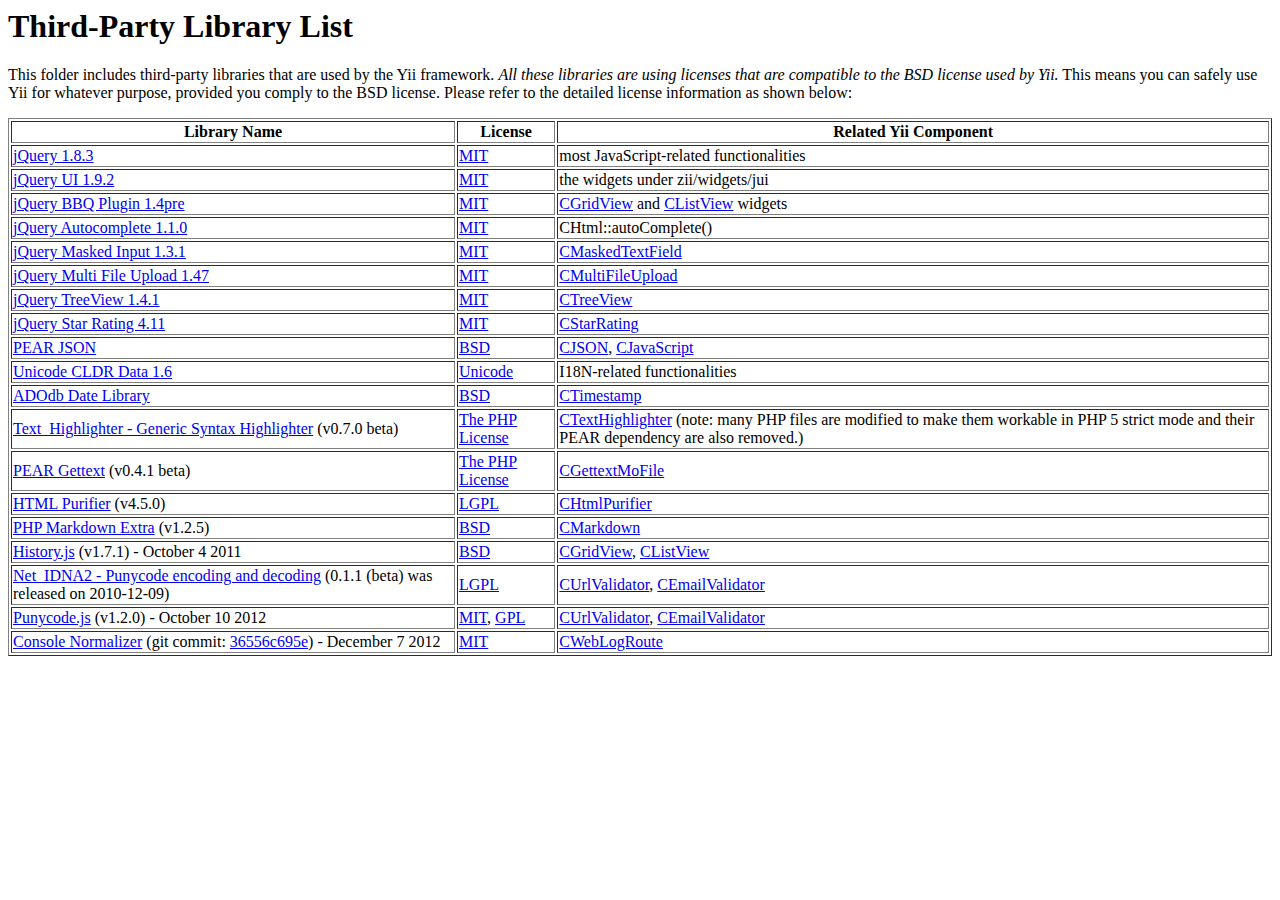
<file: Program Development/yii/framework/vendors/README.html>
<html>
<head>
<title>Third-Party Library List</title>
</head>

<body>
<h1>Third-Party Library List</h1>
<p>
This folder includes third-party libraries that are used by the Yii framework.
<em>All these libraries are using licenses that are compatible to the BSD license used by Yii.</em>
This means you can safely use Yii for whatever purpose, provided you comply to the BSD license.
Please refer to the detailed license information as shown below:
</p>
<table border="1">
<tr>
  <th>Library Name</th>
  <th>License</th>
  <th>Related Yii Component</th>
</tr>

<tr>
  <td><a href="http://jquery.com">jQuery 1.8.3</a></td>
  <td><a href="jquery/LICENSE.txt">MIT</a></td>
  <td>most JavaScript-related functionalities</td>
</tr>
<tr>
  <td><a href="http://www.jqueryui.com">jQuery UI 1.9.2</a></td>
  <td><a href="jqueryui/MIT-LICENSE.txt">MIT</a></td>
  <td>the widgets under zii/widgets/jui</td>
</tr>
<tr>
  <td><a href="http://benalman.com/projects/jquery-bbq-plugin/">jQuery BBQ Plugin 1.4pre</a></td>
  <td><a href="bbq/LICENSE.txt">MIT</a></td>
  <td><a href="http://www.yiiframework.com/doc/api/1.1/CGridView">CGridView</a> and <a href="http://www.yiiframework.com/doc/api/1.1/CListView">CListView</a> widgets</td>
</tr>
<tr>
  <td><a href="http://bassistance.de/jquery-plugins/jquery-plugin-autocomplete/">jQuery Autocomplete 1.1.0</a></td>
  <td><a href="jquery/autocomplete/LICENSE.txt">MIT</a></td>
  <td>CHtml::autoComplete()</td>
</tr>
<tr>
  <td><a href="http://digitalbush.com/projects/masked-input-plugin">jQuery Masked Input 1.3.1</a></td>
  <td><a href="jquery/maskedinput/LICENSE.txt">MIT</a></td>
  <td><a href="http://www.yiiframework.com/doc/api/1.1/CMaskedTextField">CMaskedTextField</a></td>
</tr>
<tr>
  <td><a href="http://www.fyneworks.com/jquery/multiple-file-upload/">jQuery Multi File Upload 1.47</a></td>
  <td><a href="http://www.fyneworks.com/jquery/multiple-file-upload/#tab-License">MIT</a></td>
  <td><a href="http://www.yiiframework.com/doc/api/1.1/CMultiFileUpload">CMultiFileUpload</a></td>
</tr>
<tr>
  <td><a href="http://bassistance.de/jquery-plugins/jquery-plugin-treeview/">jQuery TreeView 1.4.1</a></td>
  <td><a href="jquery/autocomplete/LICENSE.txt">MIT</a></td>
  <td><a href="http://www.yiiframework.com/doc/api/1.1/CTreeView">CTreeView</a></td>
</tr>
<tr>
  <td><a href="http://www.fyneworks.com/jquery/star-rating/">jQuery Star Rating 4.11</a></td>
  <td><a href="http://www.opensource.org/licenses/mit-license.php">MIT</a></td>
  <td><a href="http://www.yiiframework.com/doc/api/1.1/CStarRating">CStarRating</a></td>
</tr>
<tr>
  <td><a href="http://pear.php.net/pepr/pepr-proposal-show.php?id=198">PEAR JSON</a></td>
  <td><a href="json/LICENSE.txt">BSD</a></td>
  <td><a href="http://www.yiiframework.com/doc/api/1.1/CJSON">CJSON</a>, <a href="http://www.yiiframework.com/doc/api/1.1/CJavaScript">CJavaScript</a></td>
</tr>
<tr>
  <td><a href="http://www.unicode.org/cldr/">Unicode CLDR Data 1.6</a></td>
  <td><a href="cldr/LICENSE.txt">Unicode</a></td>
  <td>I18N-related functionalities</td>
</tr>
<tr>
  <td><a href="http://phplens.com/phpeverywhere/">ADOdb Date Library</a></td>
  <td><a href="adodb/LICENSE.txt">BSD</a></td>
  <td><a href="http://www.yiiframework.com/doc/api/1.1/CTimestamp">CTimestamp</a></td>
</tr>
<tr>
  <td><a href="http://pear.php.net/package/Text_Highlighter/">Text_Highlighter - Generic Syntax Highlighter</a> (v0.7.0 beta)</td>
  <td><a href="http://www.php.net/license/3_01.txt">The PHP License</a></td>
  <td><a href="http://www.yiiframework.com/doc/api/1.1/CTextHighlighter">CTextHighlighter</a> (note: many PHP files are modified to make them workable in PHP 5 strict mode and their PEAR dependency are also removed.) </td>
</tr>
<tr>
  <td><a href="http://pear.php.net/package/File_Gettext/">PEAR Gettext</a> (v0.4.1 beta)</td>
  <td><a href="gettext/LICENSE.txt">The PHP License</a></td>
  <td><a href="http://www.yiiframework.com/doc/api/1.1/CGettextMoFile">CGettextMoFile</a></td>
</tr>
<tr>
  <td><a href="http://htmlpurifier.org/">HTML Purifier</a> (v4.5.0)</td>
  <td><a href="htmlpurifier/LICENSE.txt">LGPL</a></td>
  <td><a href="http://www.yiiframework.com/doc/api/1.1/CHtmlPurifier">CHtmlPurifier</a></td>
</tr>
<tr>
  <td><a href="http://michelf.com/projects/php-markdown/">PHP Markdown Extra</a> (v1.2.5)</td>
  <td><a href="markdown/LICENSE.txt">BSD</a></td>
  <td><a href="http://www.yiiframework.com/doc/api/1.1/CMarkdown">CMarkdown</a></td>
</tr>
<tr>
  <td><a href="https://github.com/balupton/history.js/">History.js</a> (v1.7.1) - October 4 2011</td>
  <td><a href="history/license.txt">BSD</a></td>
  <td><a href="http://www.yiiframework.com/doc/api/1.1/CGridView">CGridView</a>, <a href="http://www.yiiframework.com/doc/api/1.1/CGridView">CListView</a></td>
</tr>
<tr>
  <td><a href="http://pear.php.net/package/Net_IDNA2/">Net_IDNA2 - Punycode encoding and decoding</a> (0.1.1 (beta) was released on 2010-12-09)</td>
  <td><a href="Net_IDNA2/LICENCE">LGPL</a></td>
  <td><a href="http://www.yiiframework.com/doc/api/1.1/CUrlValidator">CUrlValidator</a>, <a href="http://www.yiiframework.com/doc/api/1.1/CEmailValidator">CEmailValidator</a></td>
</tr>
<tr>
  <td><a href="https://github.com/bestiejs/punycode.js">Punycode.js</a> (v1.2.0) - October 10 2012</td>
  <td><a href="punycode/LICENSE-MIT.txt">MIT</a>, <a href="punycode/LICENSE-GPL.txt">GPL</a></td>
  <td><a href="http://www.yiiframework.com/doc/api/1.1/CUrlValidator">CUrlValidator</a>, <a href="http://www.yiiframework.com/doc/api/1.1/CEmailValidator">CEmailValidator</a></td>
</tr>
<tr>
  <td><a href="https://github.com/Zenovations/console-normalizer">Console Normalizer</a> (git commit: <a href="https://github.com/Zenovations/console-normalizer/commit/36556c695ec1a741e1e2c0f99f17d1639169bb82">36556c695e</a>) - December 7 2012</td>
  <td><a href="console-normalizer/README.md">MIT</a></td>
  <td><a href="http://www.yiiframework.com/doc/api/1.1/CWebLogRoute">CWebLogRoute</a></td>
</tr>
</table>

</body>
</html>
</file>
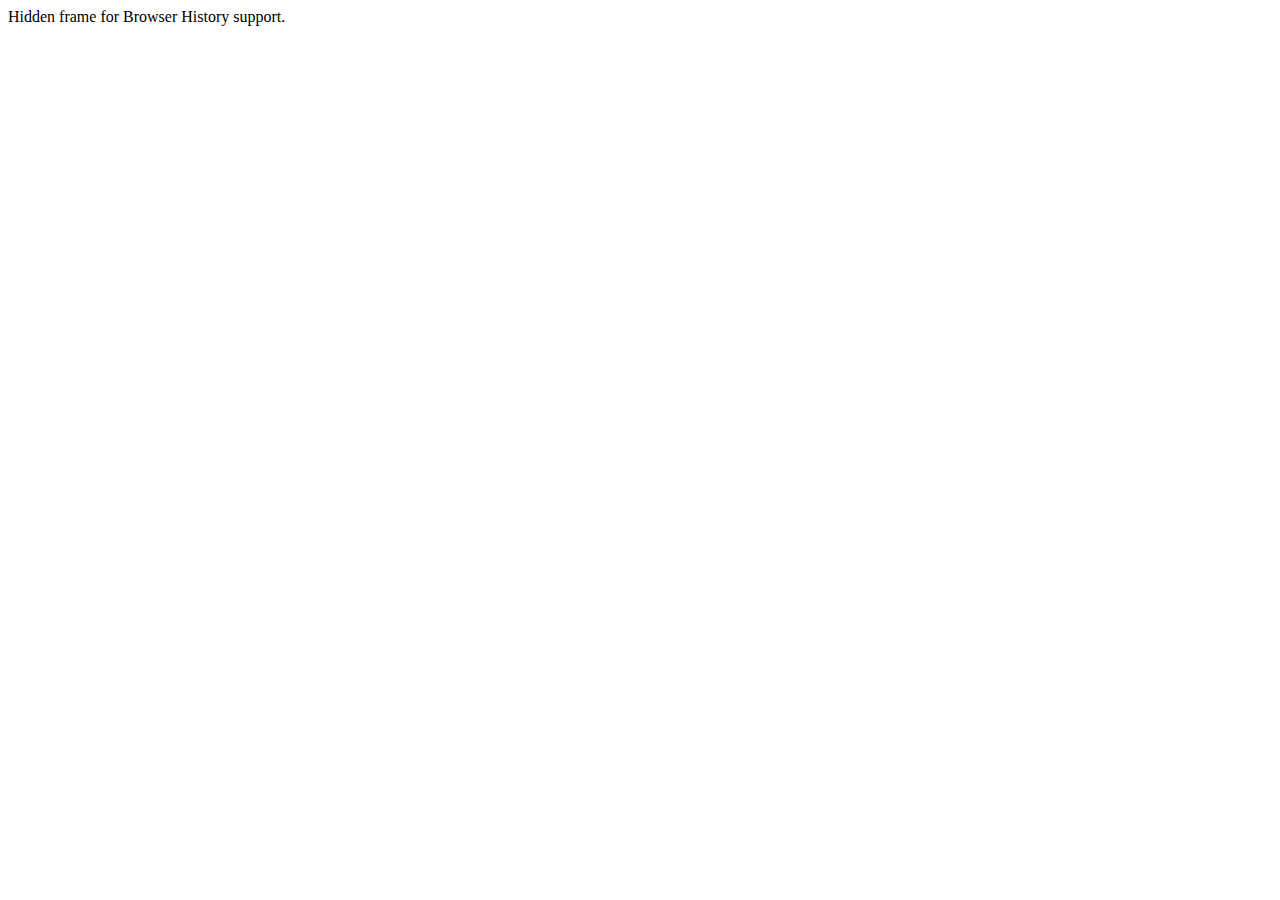
<file: Program Development/yii/demos/phonebook/flex/bin/history/historyFrame.html>
<html>
    <head>
        <META HTTP-EQUIV="Pragma" CONTENT="no-cache"> 
        <META HTTP-EQUIV="Expires" CONTENT="-1"> 
    </head>
    <body>
    <script>
        function processUrl()
        {

            var pos = url.indexOf("?");
            url = pos != -1 ? url.substr(pos + 1) : "";
            if (!parent._ie_firstload) {
                parent.BrowserHistory.setBrowserURL(url);
                try {
                    parent.BrowserHistory.browserURLChange(url);
                } catch(e) { }
            } else {
                parent._ie_firstload = false;
            }
        }

        var url = document.location.href;
        processUrl();
        document.write(url);
    </script>
    Hidden frame for Browser History support.
    </body>
</html>
</file>
